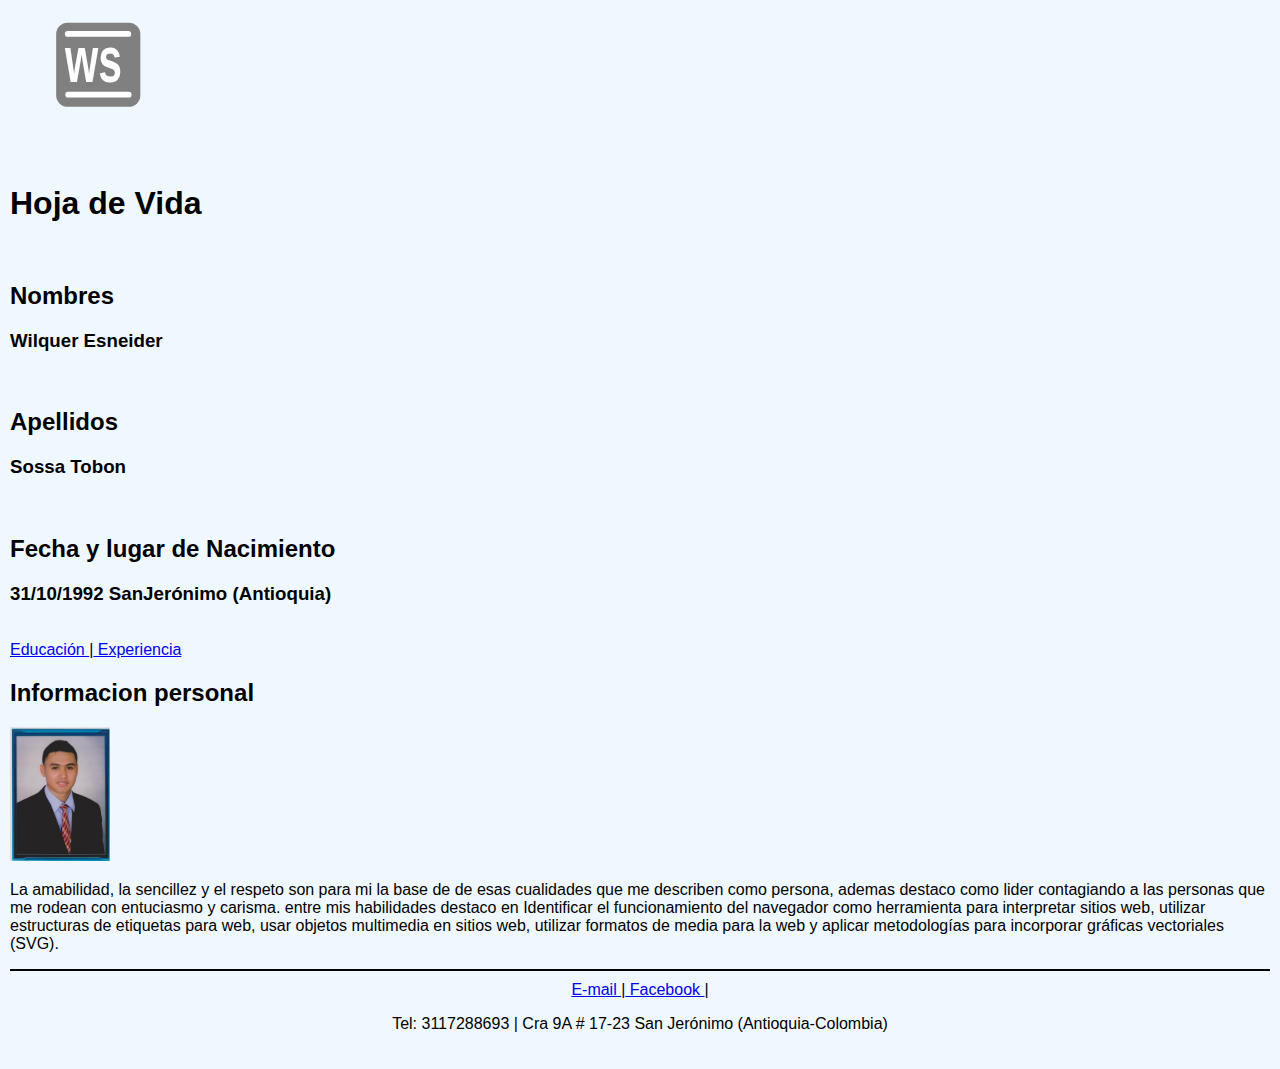
<file: index.html>
<!DOCTYPE html>
<html>
  <head>
    <meta charset="utf-8">
    <meta name="viewport" content="width=device-width,user-scalable=no">
    <title>Hoja de Vida</title>
    <link rel="stylesheet" href="Css/Estilos.css">
  </head>
  <body>
    <svg>
      <image xlink:href="Img/LogoWs.svg" width="250px" height="250px" x="0px" y="0px"></image>
    </svg>
    <h1>Hoja de Vida</h1><br>
        <h2>Nombres</h2>
          <h3>Wilquer Esneider</h3><br>
        <h2>Apellidos</h2>
          <h3>Sossa Tobon</h3><br>
        <h2>Fecha y lugar de Nacimiento</h2>
          <h3>31/10/1992 SanJerónimo (Antioquia)</h3><br>
    <a href="Educacion.html">Educación </a>|<a href="Experiencia.html"> Experiencia</a><br>
    <h2>Informacion personal</h2>
    <img src="Img/FotoHdeVida.jpg" width="100px">
    <p>La amabilidad, la sencillez y el respeto son para mi la base de de esas cualidades que me describen como persona, ademas destaco como lider contagiando a las personas que me rodean con entuciasmo y carisma. entre mis habilidades destaco en Identificar el funcionamiento del navegador como herramienta para interpretar sitios web, utilizar estructuras de etiquetas para web, usar objetos multimedia en sitios web, utilizar formatos de media para la web y aplicar metodologías para incorporar gráficas vectoriales (SVG).<br>
    <footer><a href="mailto:sossa.w15@gmail.com" target="_blank">E-mail  </a>|<a href="https://www.facebook.com/wilquersossa" target="_blank">  Facebook  </a>|<p>  Tel: 3117288693  |  Cra 9A # 17-23 San Jerónimo (Antioquia-Colombia)</p></footer>
  </body>
</html>
</file>
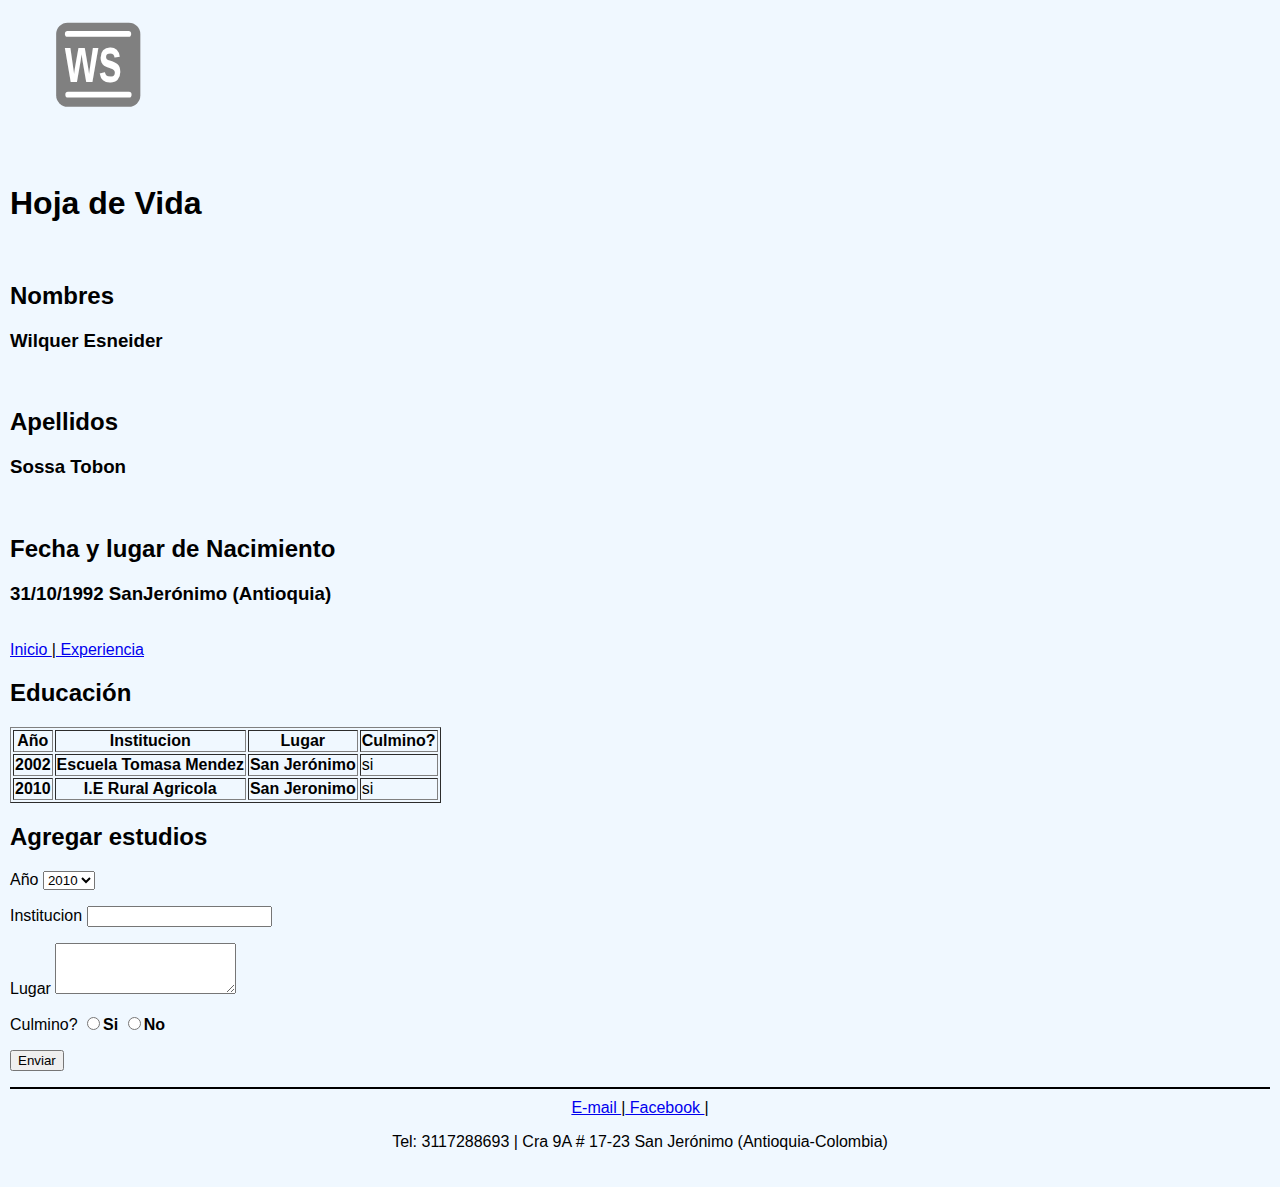
<file: Educacion.html>
<!DOCTYPE html>
<html>
  <head>
    <meta charset="utf-8">
    <meta name="viewport" content="width=device-width,user-scalable=no">
    <title>Educacion</title>
    <link rel="stylesheet" href="Css/Estilos.css">
  </head>
  <body>
    <svg>
      <image xlink:href="Img/LogoWs.svg" width="250px" height="250px" x="0px" y="0px"></image>
    </svg>
    <h1>Hoja de Vida</h1><br>
        <h2>Nombres</h2>
          <h3>Wilquer Esneider</h3><br>
        <h2>Apellidos</h2>
          <h3>Sossa Tobon</h3><br>
        <h2>Fecha y lugar de Nacimiento</h2>
          <h3>31/10/1992 SanJerónimo (Antioquia)</h3><br>
    <a href="Index.html">Inicio  </a>|<a href="Experiencia.html">  Experiencia</a><br>
    <h2>Educación</h2>
    <table border="1">
      <tr>
        <th>Año</th>
        <th>Institucion</th>
        <th>Lugar</th>
        <th>Culmino?</th>
      </tr>
      <tr>
        <th>2002</th>
        <th>Escuela Tomasa Mendez</th>
        <th>San Jerónimo</th>
        <td>si</td>
      </tr>
      <tr>
        <th>2010</th>
        <th>I.E Rural Agricola</th>
        <th>San Jeronimo</th>
        <td>si</td>
      </tr>
    </table>
    <h2>Agregar estudios</h2>
    <form>
      <p>
        <label for="año">Año</label>
        <select class="date" name="year">
          <option value="2016">2010</option>
          <option value="2016">2011</option>
          <option value="2016">2012</option>
          <option value="2016">2013</option>
          <option value="2016">2014</option>
          <option value="2016">2015</option>
          <option value="2016">2016</option>
          <option value="2016">2017</option>
        </select>
      </p>
      <p>
        <label for="inst">Institucion</label>
        <input type="text" name="inst">
      </p>
      <p>
        <label for="lugar">Lugar</label>
        <textarea name="Lugar" rows="3" cols="20"></textarea>
      </p>
      <p>
        <label for="culmino">Culmino?</label>
        <input type="radio" name="sino"><b>Si</b>
        <input type="radio" name="sino"><b>No</b>
      </p>
      <p>
        <button type="button" name="Enviar">Enviar</button>
      </p>
    </form>
      <footer><a href="mailto:sossa.w15@gmail.com" target="_blank">E-mail  </a>|<a href="https://www.facebook.com/wilquersossa" target="_blank">  Facebook  </a>|<p>  Tel: 3117288693  |  Cra 9A # 17-23 San Jerónimo (Antioquia-Colombia)</p></footer>
  </body>
</html>
</file>
<file: Css/Estilos.css>
body {
  margin: 10px;
  background-color: aliceblue;
  color: black;
  font-family: Arial;
}
footer {
  border-top: solid 2px black;
  padding: 10px;
  text-align: center;
}
</file>
